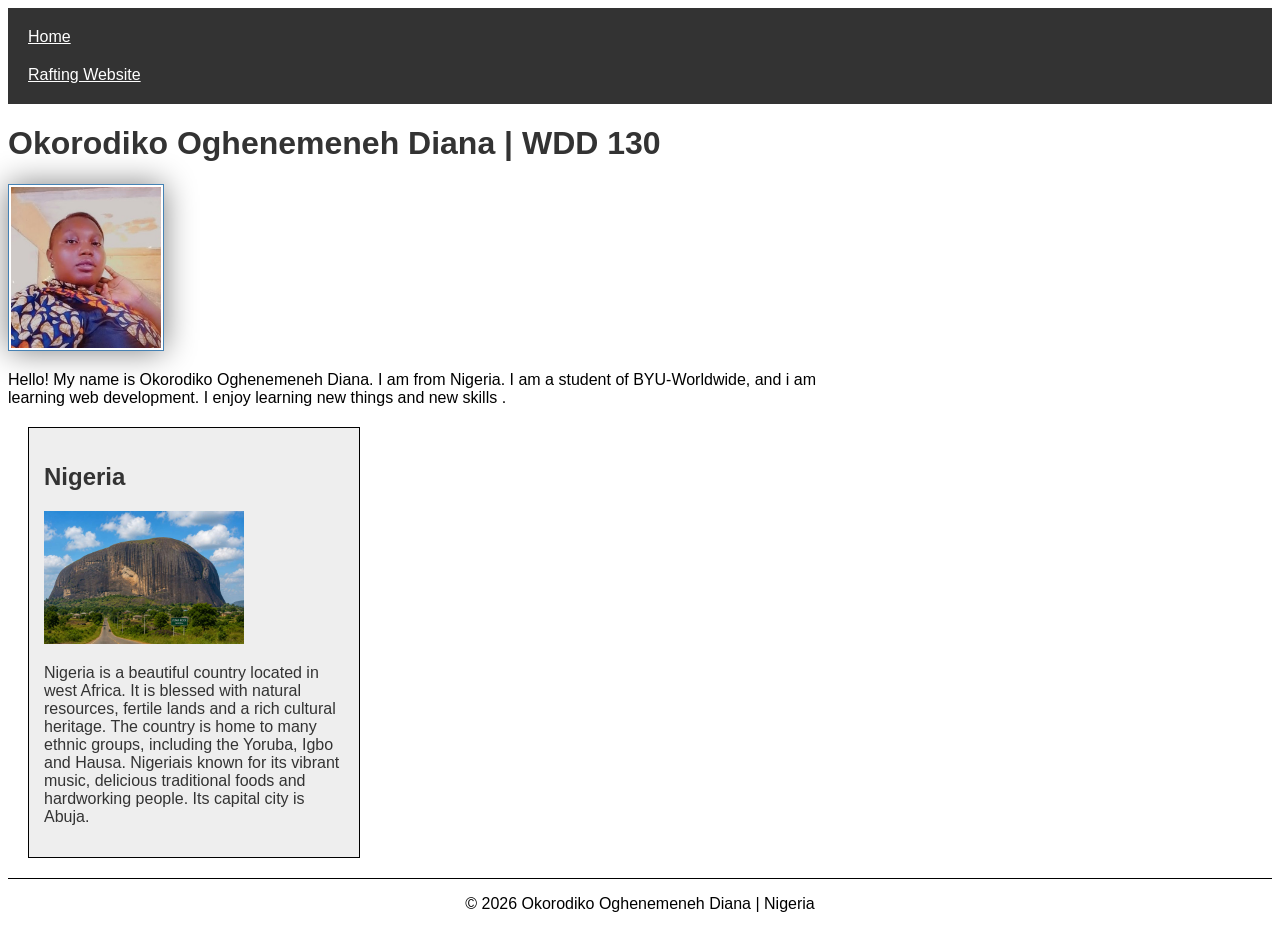
<file: index.html>
<!DOCTYPE html>
<html lang="en">

<head>
    <meta charset="UTF-8">
    <meta name="viewport" content="width=device-width, initial-scale=1.0">
    <title>Okorodiko Oghenemeneh Diana WDD 130</title>
    <meta name="description" content="My name is Okorodiko Oghenemeneh Diana. This is my WDD130 homepage where i learn web development.">
    <meta name="author" content="Okorodiko Oghenemeneh Diana">
    <link rel="stylesheet" href="styles/styles.css">
</head>

<body>
    <header>
        <nav>
            <a href="#">Home</a>
            <a href="wwr/">Rafting Website</a>
        </nav>

    </header>

    <main>
        <h1>Okorodiko Oghenemeneh Diana | WDD 130</h1>
        <img src="images/profile.jpg" alt="A picture of me" width="200">
        <p>Hello! My name is Okorodiko Oghenemeneh Diana. I am from Nigeria. I am a student of BYU-Worldwide, and i am learning web development. I enjoy learning new things and new skills .</p>
    </main>

    <aside>
        <h2>Nigeria</h2>
        <img src="images/zuma-rock.jpg" alt="Zuma rock in Nigeria">
        <p>Nigeria is a beautiful country located in west Africa. It is blessed with natural resources, fertile lands and a rich cultural heritage. The country is home to many ethnic groups, including the Yoruba, Igbo and Hausa. Nigeriais known for its vibrant music, delicious traditional foods and hardworking people. Its capital city is Abuja.</p>
    </aside>

    <footer>
        <p>&copy; 2026 Okorodiko Oghenemeneh Diana | Nigeria</p>
    </footer>

</body>


</html>
</file>
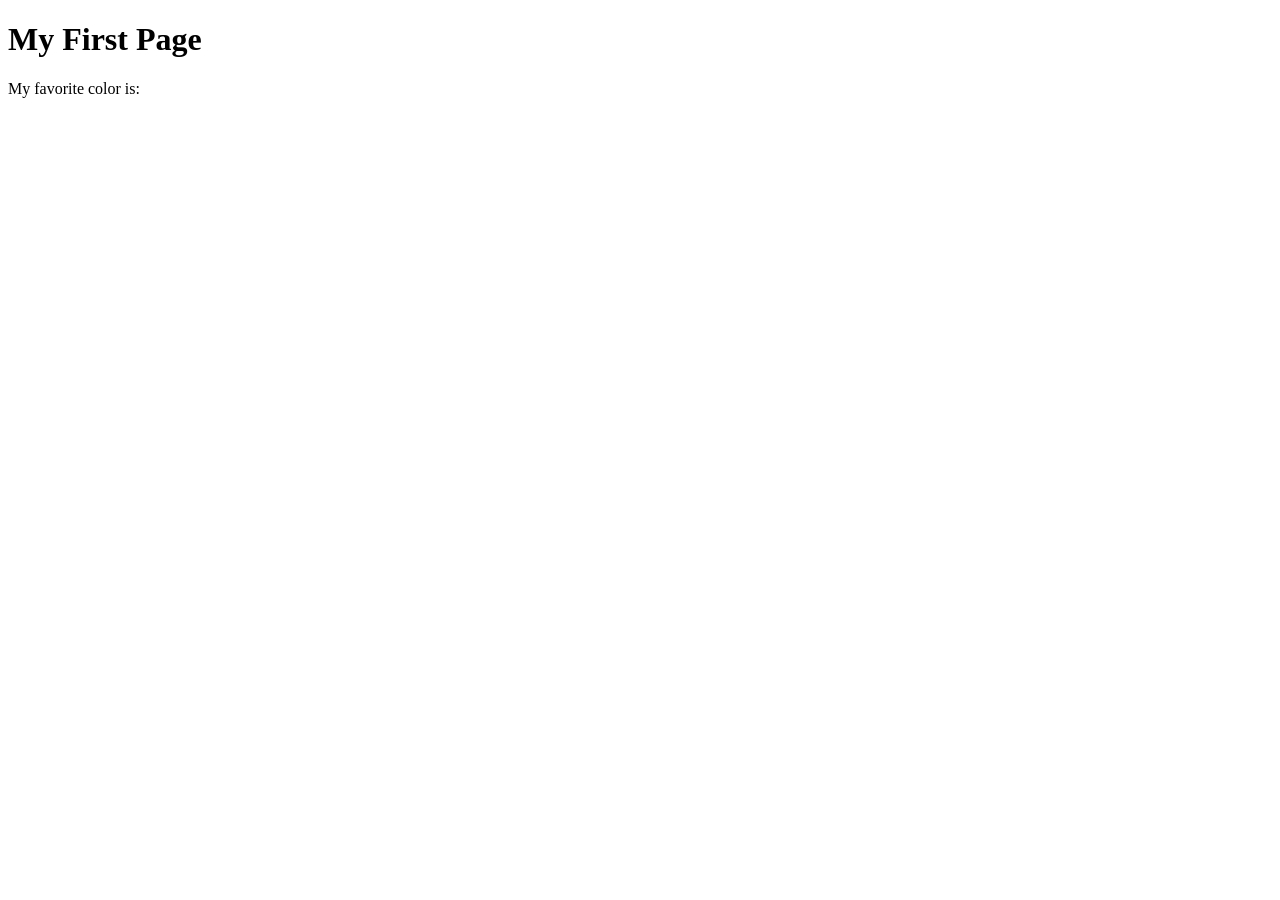
<file: week01/first-page.html>
<!DOCTYPE html>
<html lang="en">

<head>
    <meta charset="UTF-8">
    <meta name="viewport" content="width=device-width, initial-scale=1.0">
    <title>My First Page</title>
</head>

<body>
    <h1>My First Page</h1>
    <p>My favorite color is: </p>
</body>

</html>
</file>
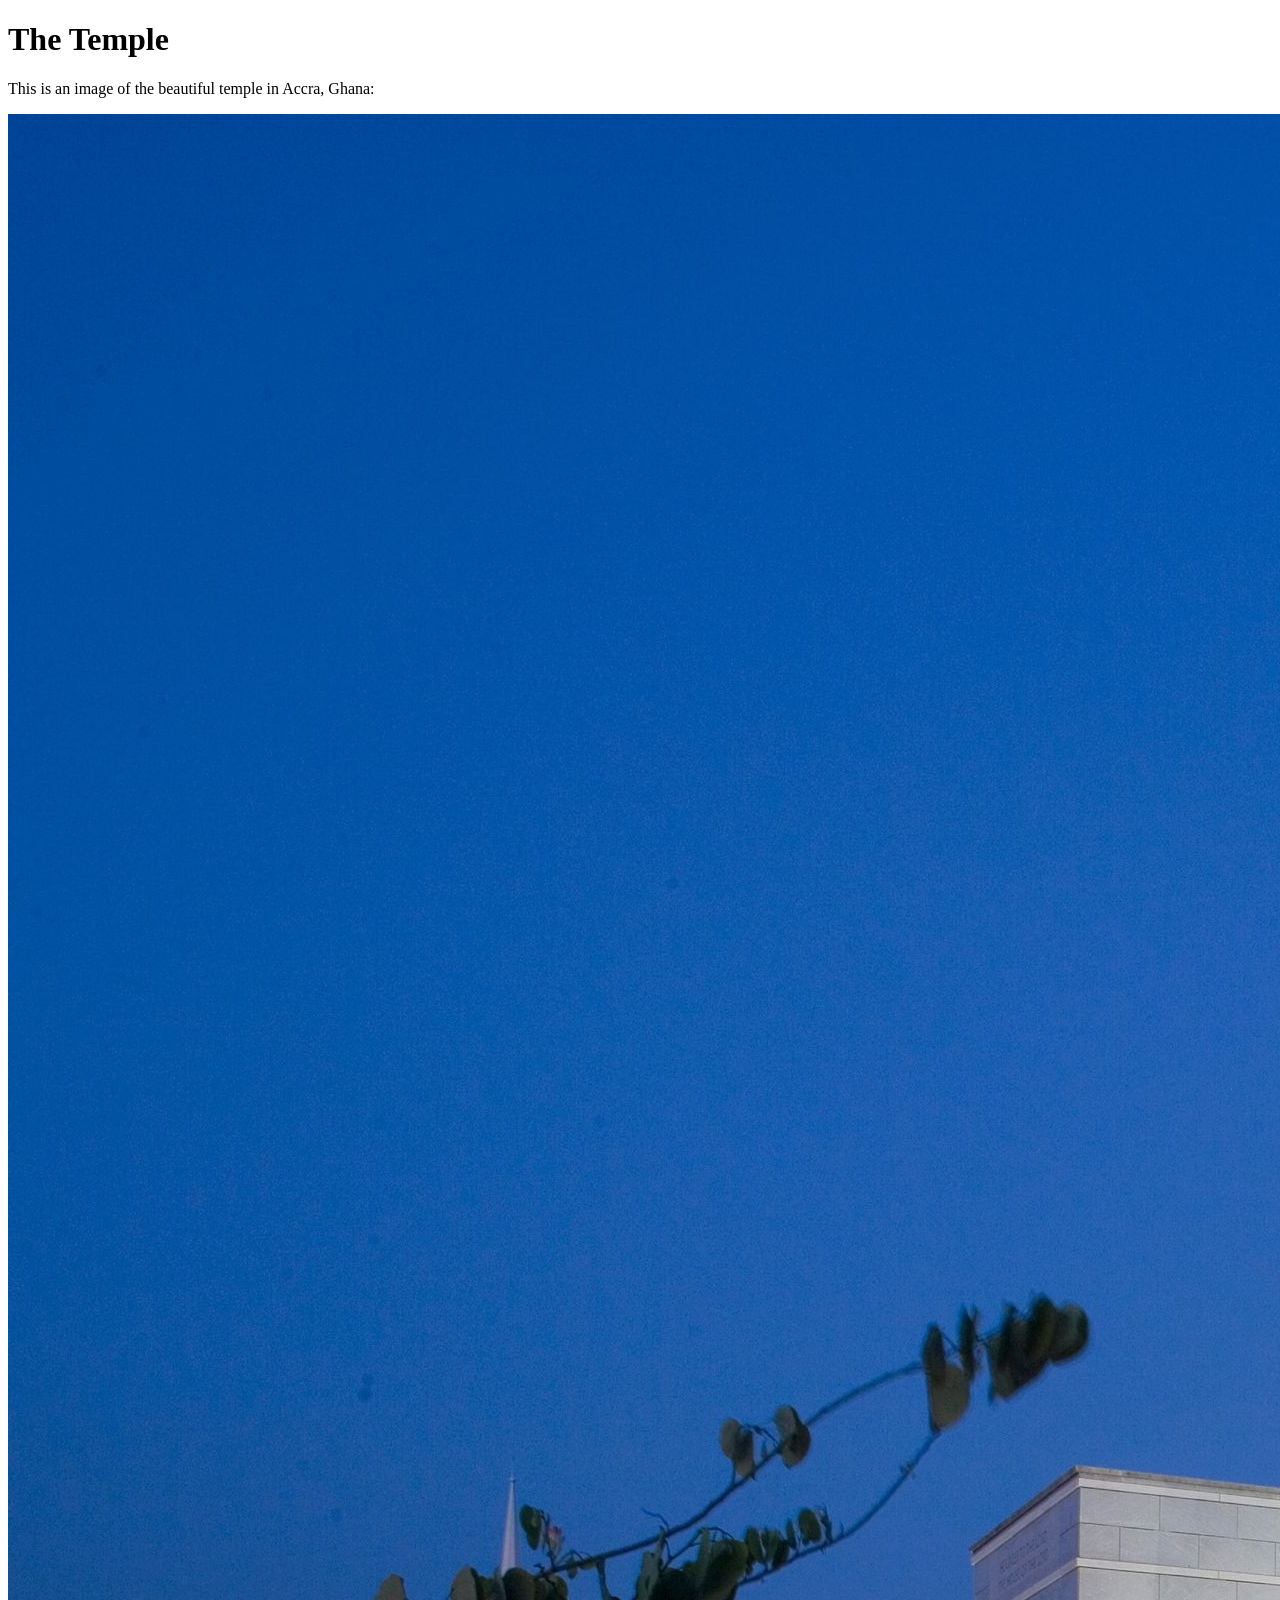
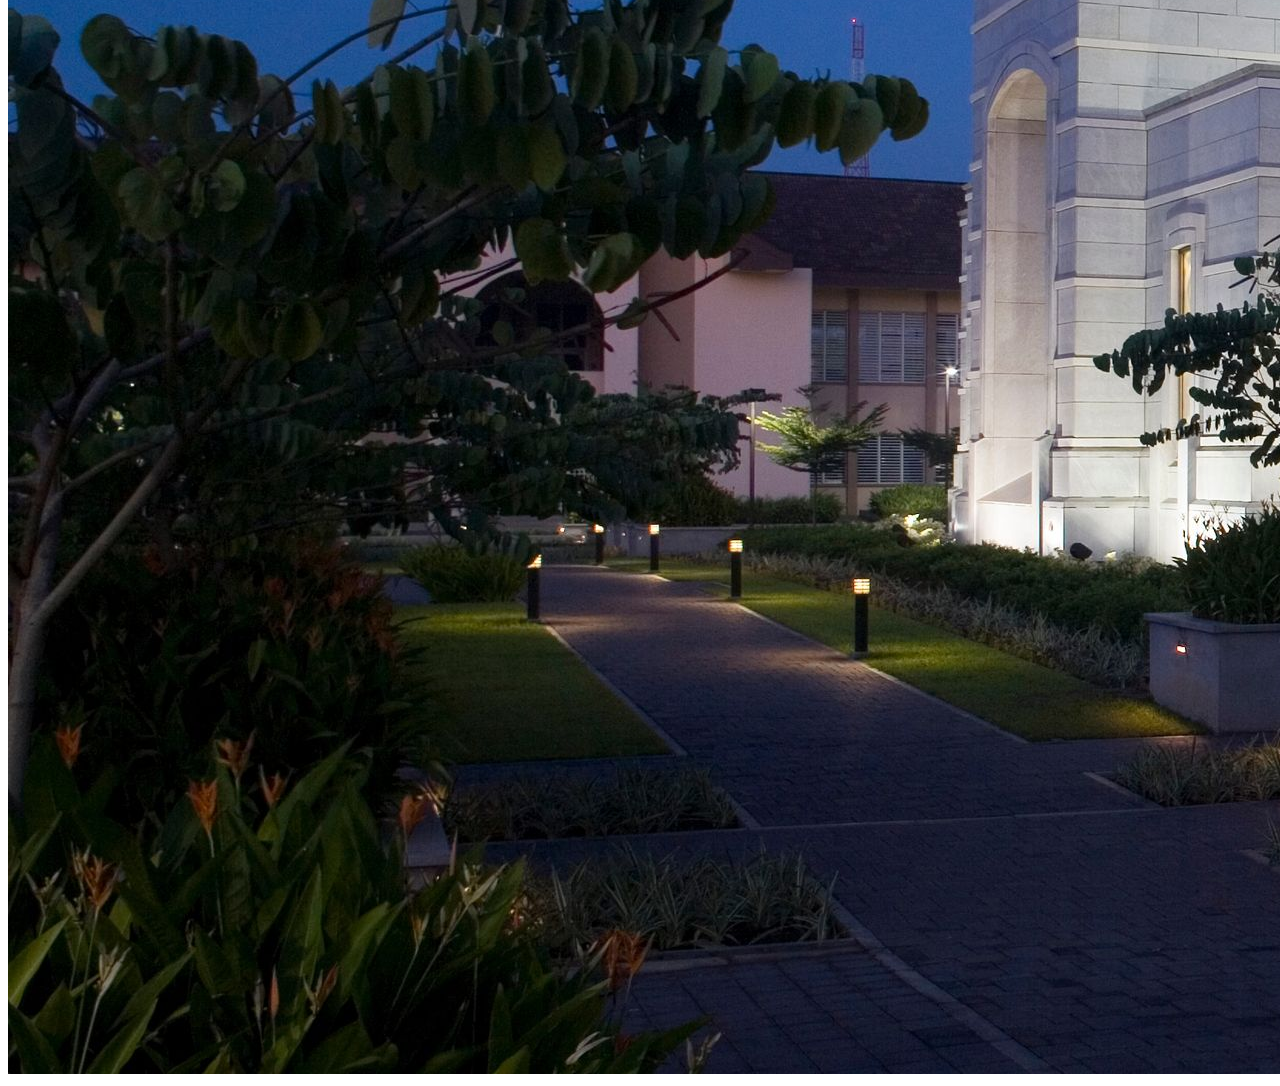
<file: week01/images.html>
<!DOCTYPE html>
<html lang="en">

<head>
    <meta charset="UTF-8">
    <meta name="viewport" content="width=device-width, initial-scale=1.0">
    <title>Temple Image</title>
</head>

<body>
    <h1>The Temple</h1>
    <p>This is an image of the beautiful temple in Accra, Ghana:</p>
    <img src="images/temple-large.jpeg" alt="The Accra Ghana Temple">

</body>

</html>
</file>
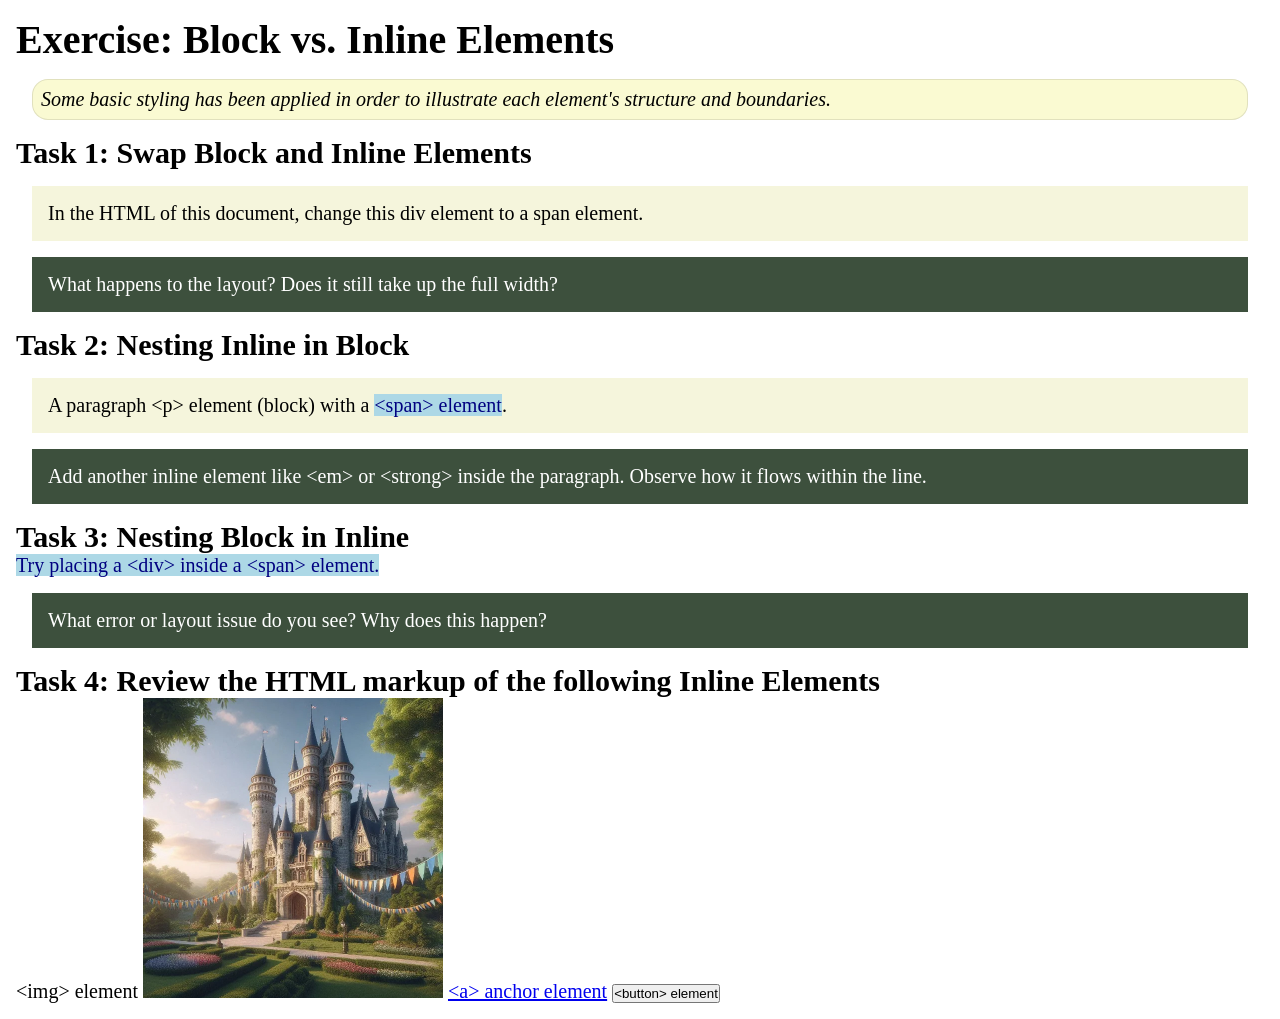
<file: week02/block-vs-inline.html>
<!DOCTYPE html>
<html lang="en">

<head>
    <meta charset="UTF-8">
    <meta name="viewport" content="width=device-width, initial-scale=1.0">
    <title>Exercise: Block vs. Inline Elements</title>
    <link rel="stylesheet" href="styles/block-vs-inline.css">
</head>

<body>
    <main>
        <h1>Exercise: Block vs. Inline Elements</h1>
        <p class="note">Some basic styling has been applied in order to illustrate each element's structure and boundaries.</p>

        <h2>Task 1: Swap Block and Inline Elements</h2>
        <div>In the HTML of this document, change this div element to a span element.</div>

        <p class="question">What happens to the layout? Does it still take up the full width?</p>

        <h2>Task 2: Nesting Inline in Block</h2>
        <p>A paragraph &lt;p&gt; element (block) with a <span>&lt;span&gt; element</span>.</p>
        <p class="question">Add another inline element like &lt;em&gt; or &lt;strong&gt; inside the paragraph. Observe how it flows within the line.</p>

        <h2>Task 3: Nesting Block in Inline</h2>
        <span>Try placing a &lt;div&gt; inside a &lt;span&gt; element.</span>
        <p class="question">What error or layout issue do you see? Why does this happen?</p>

        <h2>Task 4: Review the HTML markup of the following Inline Elements</h2>
        &lt;img&gt; element
        <img src="images/castle.webp" alt="placeholder image (images are inline)" width="300" height="300">
        <a href="https://churchofjesuschrist.org">&lt;a&gt; anchor element</a>
        <button type="button">&lt;button&gt; element</button>
    </main>
</body>

</html>
</file>
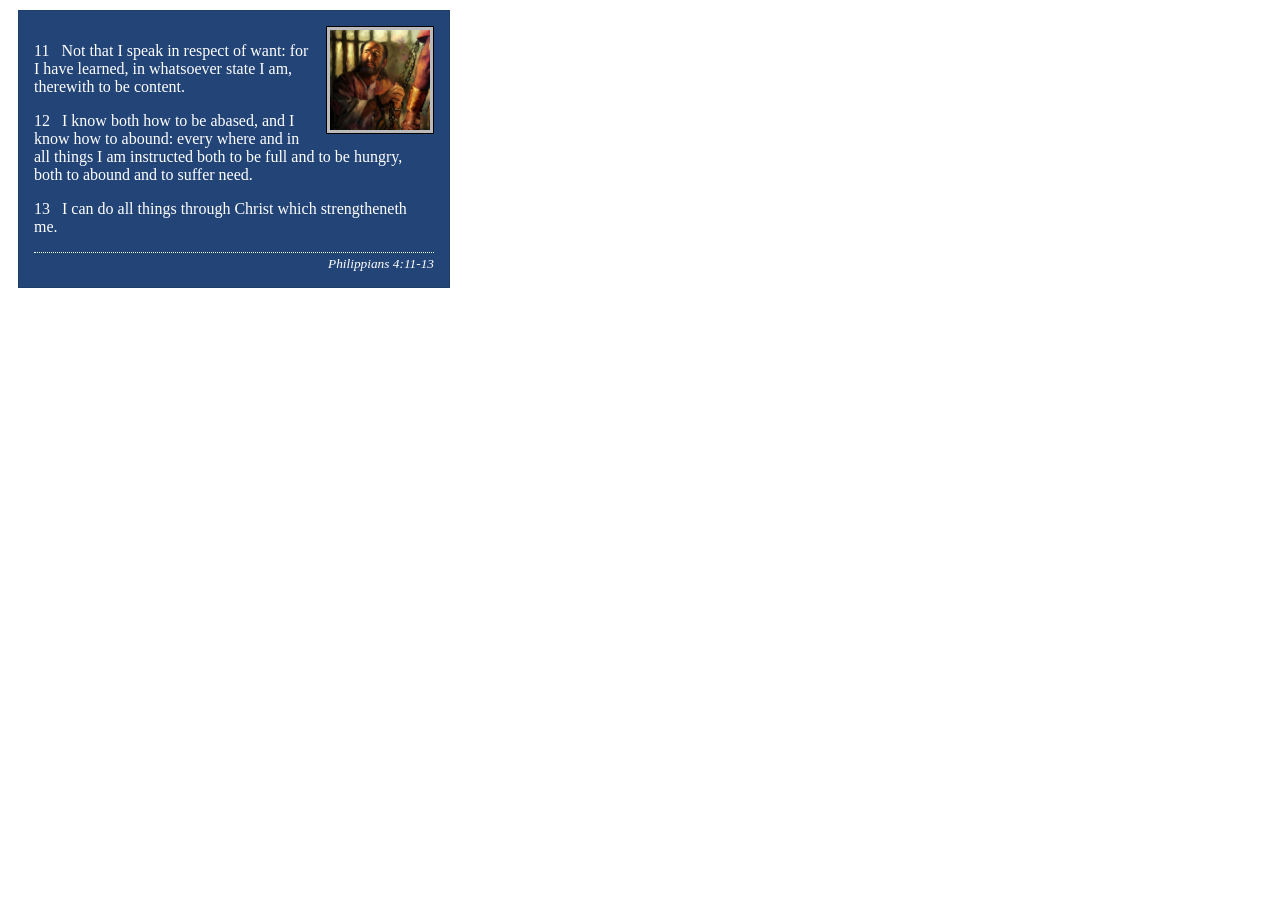
<file: week02/box-model-solution.html>
<!DOCTYPE html>
<html lang="en">

<head>
    <meta charset="UTF-8">
    <meta name="viewport" content="width=device-width, initial-scale=1.0">
    <title>Box Model Activity</title>
    <link rel="stylesheet" href="styles/box-model-solution.css">
</head>

<body>
    <main>
        <div class="callout">
            <img src="images/apostle-paul-imprisoned.webp" alt="Paul the Apostle - Imprisoned in Rome" width="200" height="200">
            <blockquote>
                <p>11 &nbsp; Not that I speak in respect of want: for I have learned, in whatsoever state I am, therewith to be content.</p>
                <p>12 &nbsp; I know both how to be abased, and I know how to abound: every where and in all things I am instructed both to be full and to be hungry, both to abound and to suffer need.</p>
                <p>13 &nbsp; I can do all things through Christ which strengtheneth me.</p>
            </blockquote>
            <cite>Philippians 4:11-13</cite>
        </div>
    </main>
</body>

</html>
</file>
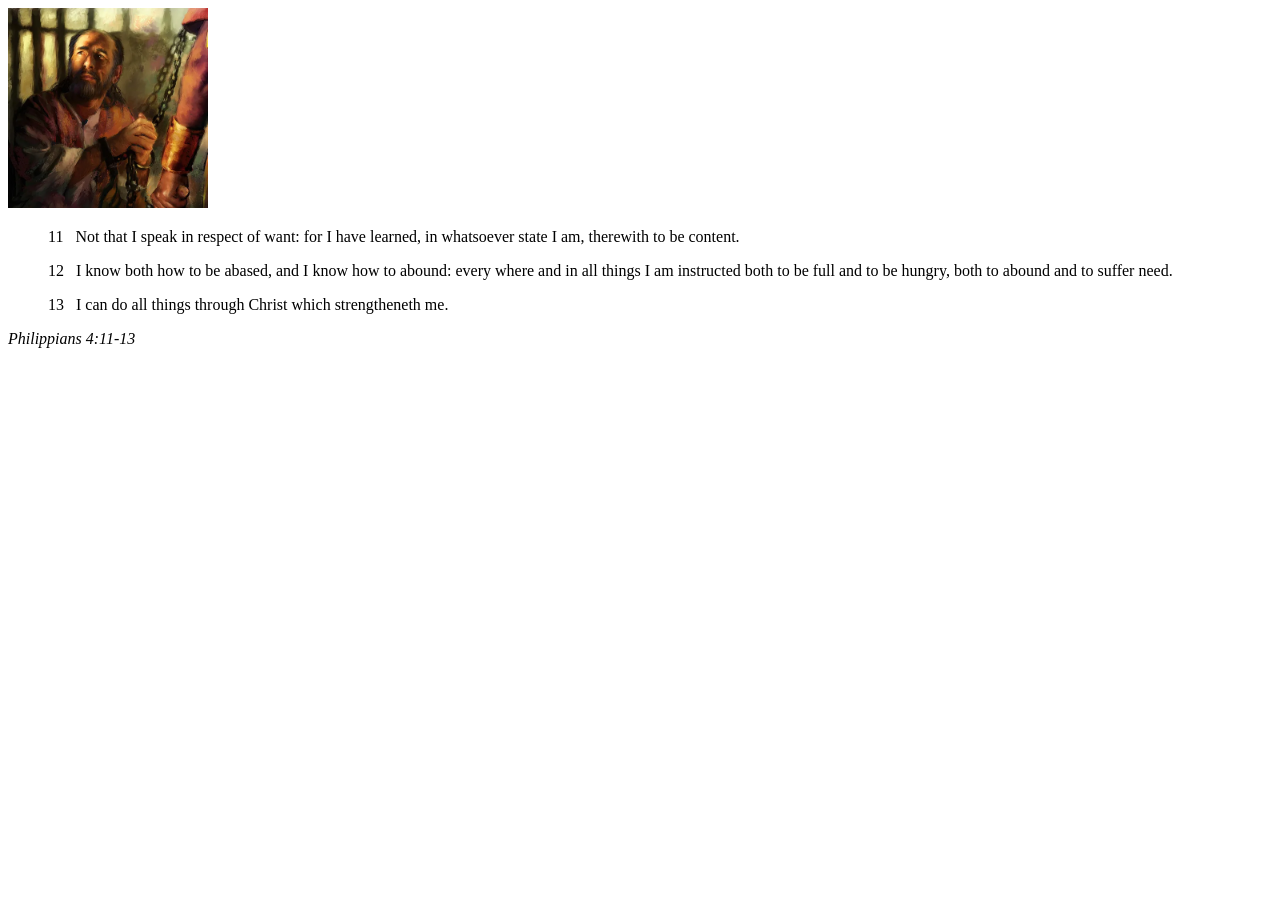
<file: week02/box-model.html>
<!DOCTYPE html>
<html lang="en">

<head>
    <meta charset="UTF-8">
    <meta name="viewport" content="width=device-width, initial-scale=1.0">
    <title>Box Model Activity</title>
</head>

<body>
    <main>
        <div class="callout">
            <img src="images/apostle-paul-imprisoned.webp" alt="Paul the Apostle - Imprisoned in Rome" width="200" height="200">
            <blockquote>
                <p>11 &nbsp; Not that I speak in respect of want: for I have learned, in whatsoever state I am, therewith to be content.</p>
                <p>12 &nbsp; I know both how to be abased, and I know how to abound: every where and in all things I am instructed both to be full and to be hungry, both to abound and to suffer need.</p>
                <p>13 &nbsp; I can do all things through Christ which strengtheneth me.</p>
            </blockquote>
            <cite>Philippians 4:11-13</cite>
        </div>
    </main>
</body>

</html>
</file>
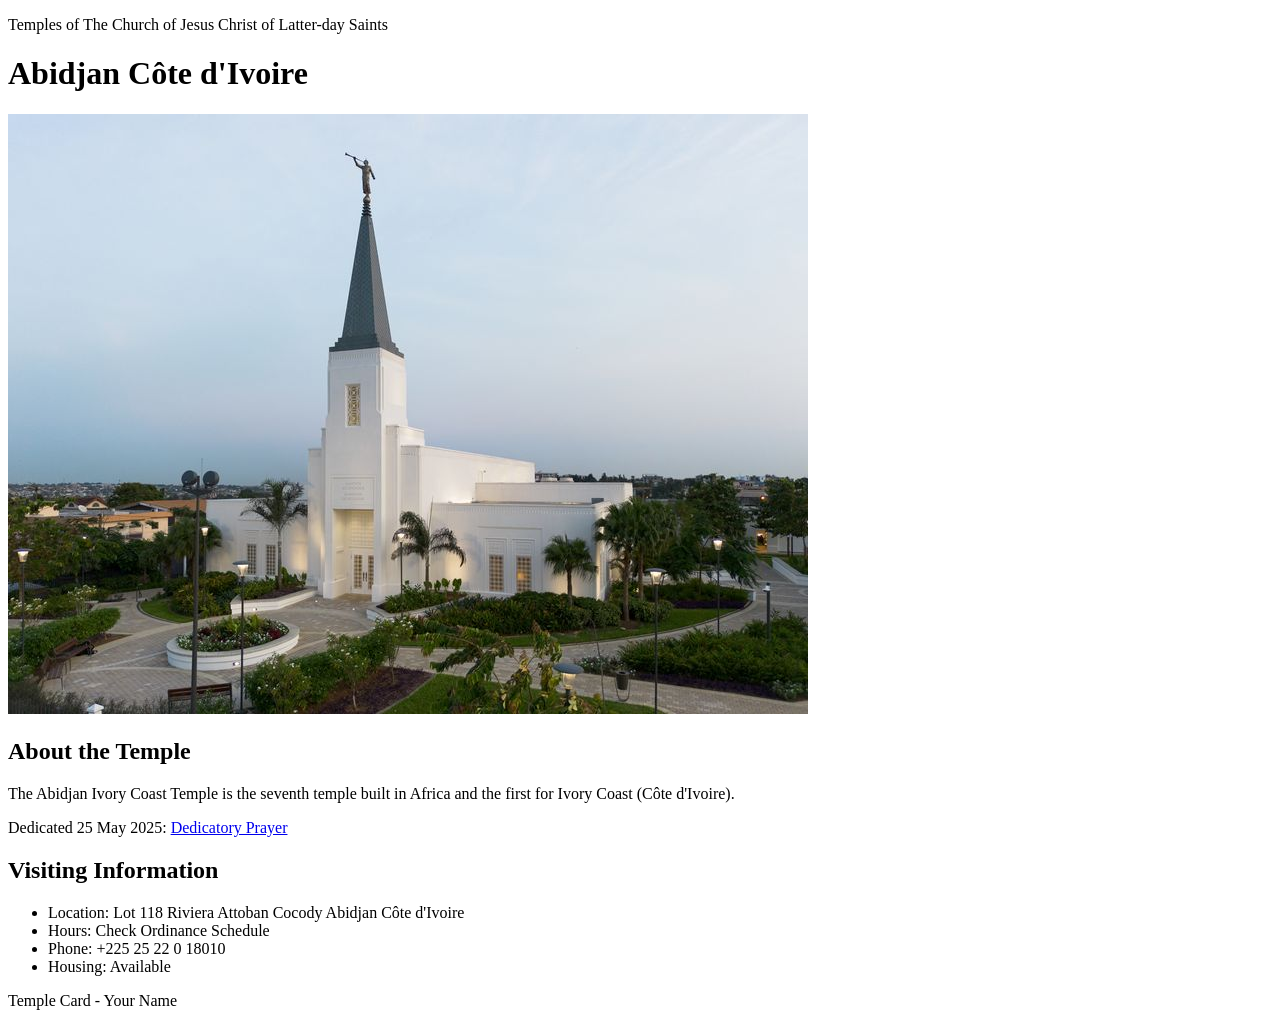
<file: week02/temple.html>
<!DOCTYPE html>
<html lang="en">

<head>
    <meta charset="UTF-8">
    <meta name="viewport" content="width=device-width, initial-scale=1.0">
    <title>Temple Card - Abidjan Côte d'Ivoire</title>
</head>

<body>
    <header>
        <p>Temples of The Church of Jesus Christ of Latter-day Saints</p>
    </header>
    <main>
        <h1>Abidjan Côte d'Ivoire</h1>
        <picture>
            <img src="images/abidjan-ivory-coast.jpeg" alt="Abidjan Côte d'Ivoire Temple">
        </picture>
        <section>
            <h2>About the Temple</h2>
            <p>The Abidjan Ivory Coast Temple is the seventh temple built in Africa and the first for Ivory Coast (Côte d'Ivoire).</p>
            <p>Dedicated 25 May 2025: <a href="https://www.churchofjesuschrist.org/temples/dedicatory-prayer/abidjan-ivory-coast-temple/2025-05-25?lang=eng" target="_blank" rel="noopener noreferrer">Dedicatory Prayer</a></p>
        </section>
        <section>
            <h2>Visiting Information</h2>
            <ul>
                <li>Location: Lot 118 Riviera Attoban Cocody Abidjan Côte d'Ivoire</li>
                <li>Hours: Check Ordinance Schedule</li>
                <li>Phone: +225 25 22 0 18010</li>
                <li>Housing: Available</li>
            </ul>
        </section>
    </main>
    <footer>
        <p>Temple Card - Your Name</p>
    </footer>
</body>

</html>
</file>
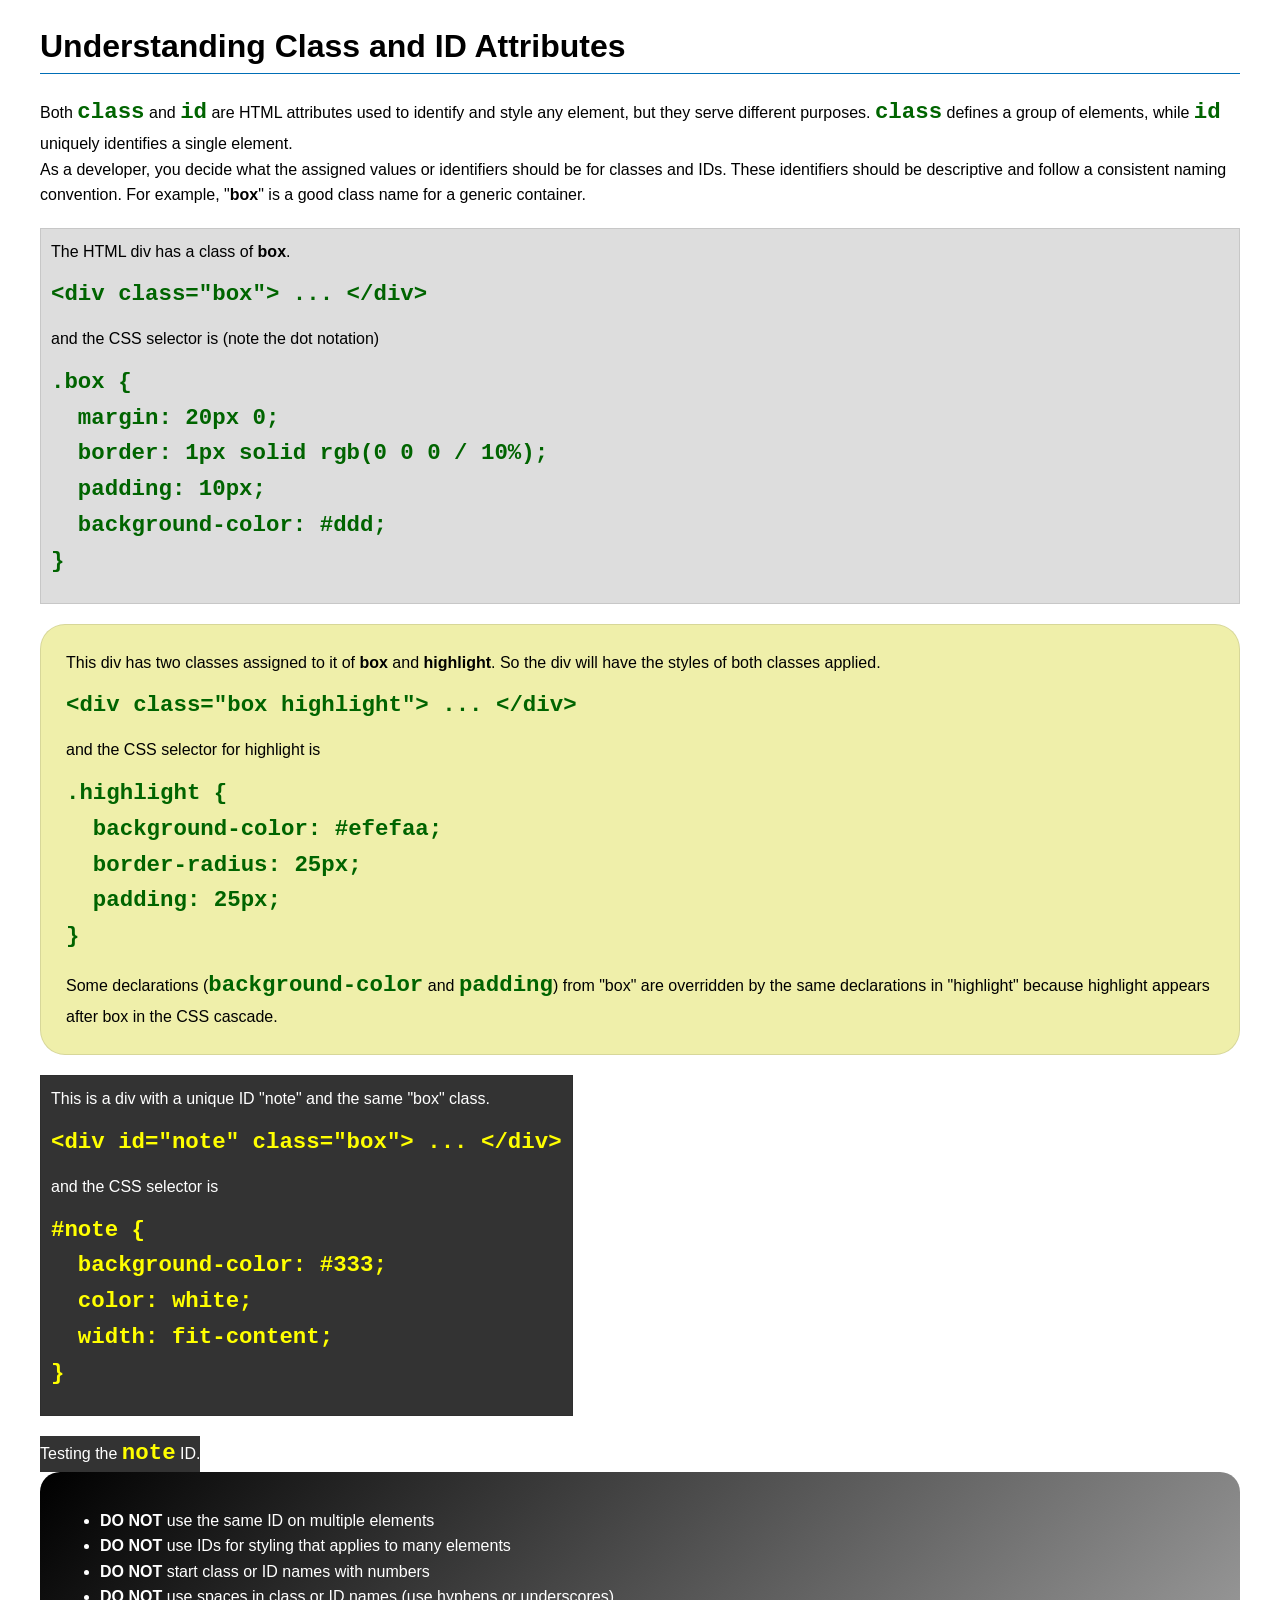
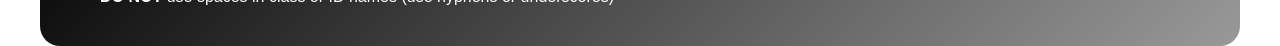
<file: week03/class-and-id.html>
<!DOCTYPE html>
<html lang="en">

<head>
    <meta charset="UTF-8">
    <meta name="viewport" content="width=device-width, initial-scale=1.0">
    <title>Class vs ID Attributes</title>
    <link rel="stylesheet" href="styles/class-and-id.css">
</head>

<body>
    <h1>Understanding Class and ID Attributes</h1>
    <p>Both <code>class</code> and <code>id</code> are HTML attributes used to identify and style any element, but they serve different purposes. <code>class</code> defines a group of elements, while <code>id</code> uniquely identifies a single element.</p>
    <p>As a developer, you decide what the assigned values or identifiers should be for classes and IDs. These identifiers should be descriptive and follow a consistent naming convention. For example, "<strong>box</strong>" is a good class name for a generic container.</p>
    <div class="box">
        <p>The HTML div has a class of <strong>box</strong>.</p>
        <pre><code class="html">&lt;div class="box"&gt; ... &lt;/div&gt;</code></pre>
        and the CSS selector is (note the dot notation)
        <pre><code class="css">.box {
  margin: 20px 0;
  border: 1px solid rgb(0 0 0 / 10%);
  padding: 10px;
  background-color: #ddd; 
}</code></pre>
    </div>

    <div class="box highlight">
        <p>This div has two classes assigned to it of <strong>box</strong> and <strong>highlight</strong>. So the div will have the styles of both classes applied.</p>
        <pre><code class="html">&lt;div class="box highlight"&gt; ... &lt;/div&gt;</code></pre>
        and the CSS selector for highlight is
        <pre><code class="css">.highlight {
  background-color: #efefaa;
  border-radius: 25px;
  padding: 25px;
}</code></pre>
        <p>Some declarations (<code>background-color</code> and <code>padding</code>) from "box" are overridden by the same declarations in "highlight" because highlight appears after box in the CSS cascade.</p>
    </div>

    <div id="note" class="box">
        <p>This is a div with a unique ID "note" and the same "box" class.</p>
        <pre><code class="html">&lt;div id="note" class="box"&gt; ... &lt;/div&gt;</code></pre>
        and the CSS selector is
        <pre><code class="css">#note {
  background-color: #333;
  color: white;
  width: fit-content;
}</code></pre>
    </div>

    <div id="note">
        <p>Testing the <code>note</code> ID.</p>
    </div>

    <section id="best-practice">
        <ul>
            <li><strong>DO NOT</strong> use the same ID on multiple elements</li>
            <li><strong>DO NOT</strong> use IDs for styling that applies to many elements</li>
            <li><strong>DO NOT</strong> start class or ID names with numbers</li>
            <li><strong>DO NOT</strong> use spaces in class or ID names (use hyphens or underscores)</li>
        </ul>
    </section>

</body>

</html>
</file>
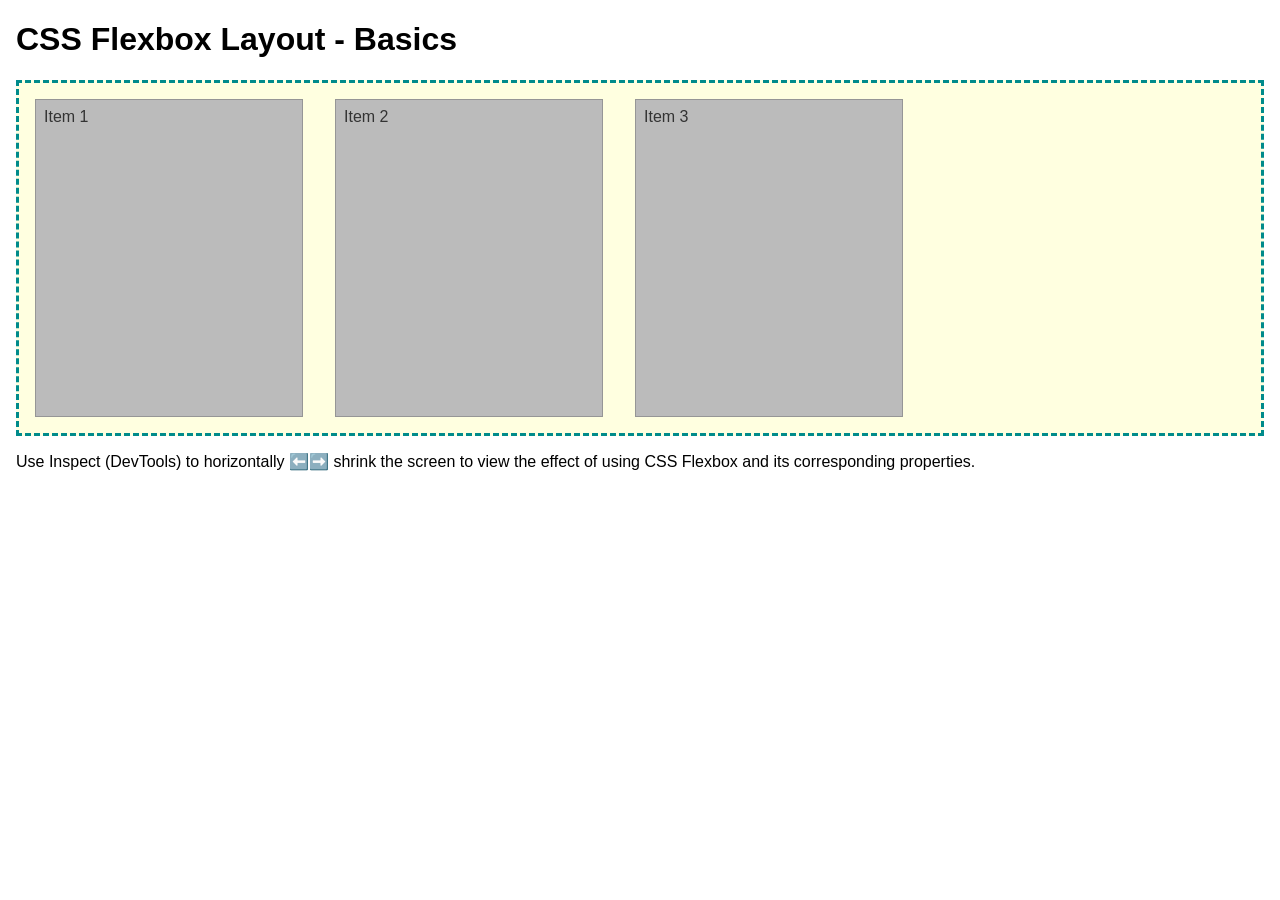
<file: week04/flexbox-layout.html>
<!DOCTYPE html>
<html lang="en">

<head>
    <meta charset="UTF-8">
    <meta name="viewport" content="width=device-width, initial-scale=1.0">
    <title>CSS Flexbox Layout - Basics</title>
    <link rel="stylesheet" href="styles/flexbox.css">
</head>

<body>
    <main>
        <h1>CSS Flexbox Layout - Basics</h1>
        <div class="flex-container">
            <div class="flex-item item1">Item 1</div>
            <div class="flex-item item2">Item 2</div>
            <div class="flex-item item3">Item 3</div>
        </div>
        <p>Use Inspect (DevTools) to horizontally ⬅️➡️ shrink the screen to view the effect of using CSS Flexbox and its corresponding properties.</p>
    </main>
</body>

</html>
</file>
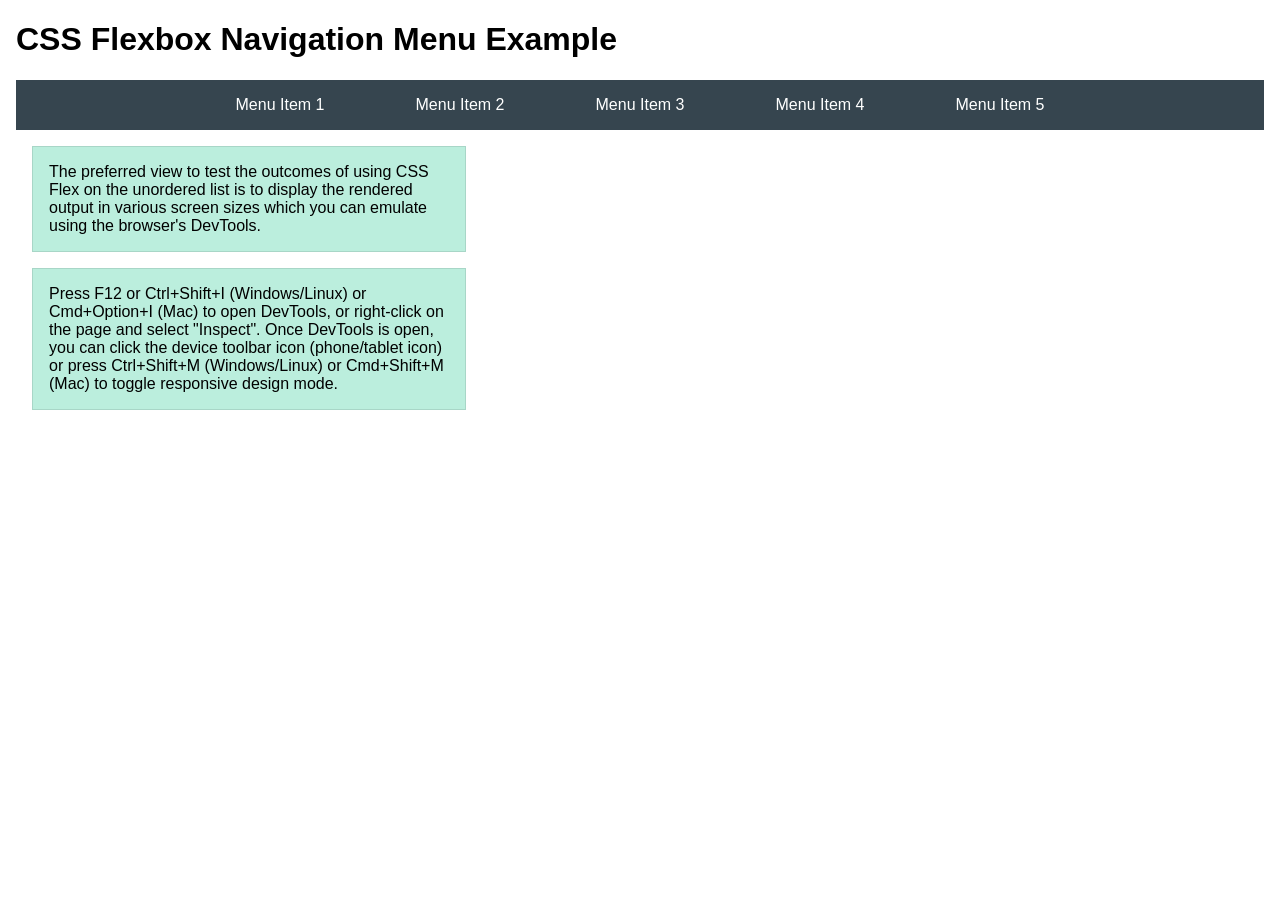
<file: week04/flexbox-menu.html>
<!DOCTYPE html>
<html lang="en">

<head>
    <meta charset="UTF-8">
    <meta name="viewport" content="width=device-width, initial-scale=1.0">
    <title>CSS Flexbox - Navigation Menu</title>
    <link rel="stylesheet" href="styles/flexbox-menu.css">
</head>

<body>
    <main>
        <h1>CSS Flexbox Navigation Menu Example</h1>
        <nav>
            <ul>
                <li><a href="#">Menu Item 1</a></li>
                <li><a href="#">Menu Item 2</a></li>
                <li><a href="#">Menu Item 3</a></li>
                <li><a href="#">Menu Item 4</a></li>
                <li><a href="#">Menu Item 5</a></li>
            </ul>
        </nav>
        <p>The preferred view to test the outcomes of using CSS Flex on the unordered list is to display the rendered output in various screen sizes which you can emulate using the browser's DevTools.</p>

        <p>Press F12 or Ctrl+Shift+I (Windows/Linux) or Cmd+Option+I (Mac) to open DevTools, or right-click on the page and select "Inspect". Once DevTools is open, you can click the device toolbar icon (phone/tablet icon) or press Ctrl+Shift+M (Windows/Linux) or Cmd+Shift+M (Mac) to toggle responsive design mode.</p>
    </main>
</body>

</html>
</file>
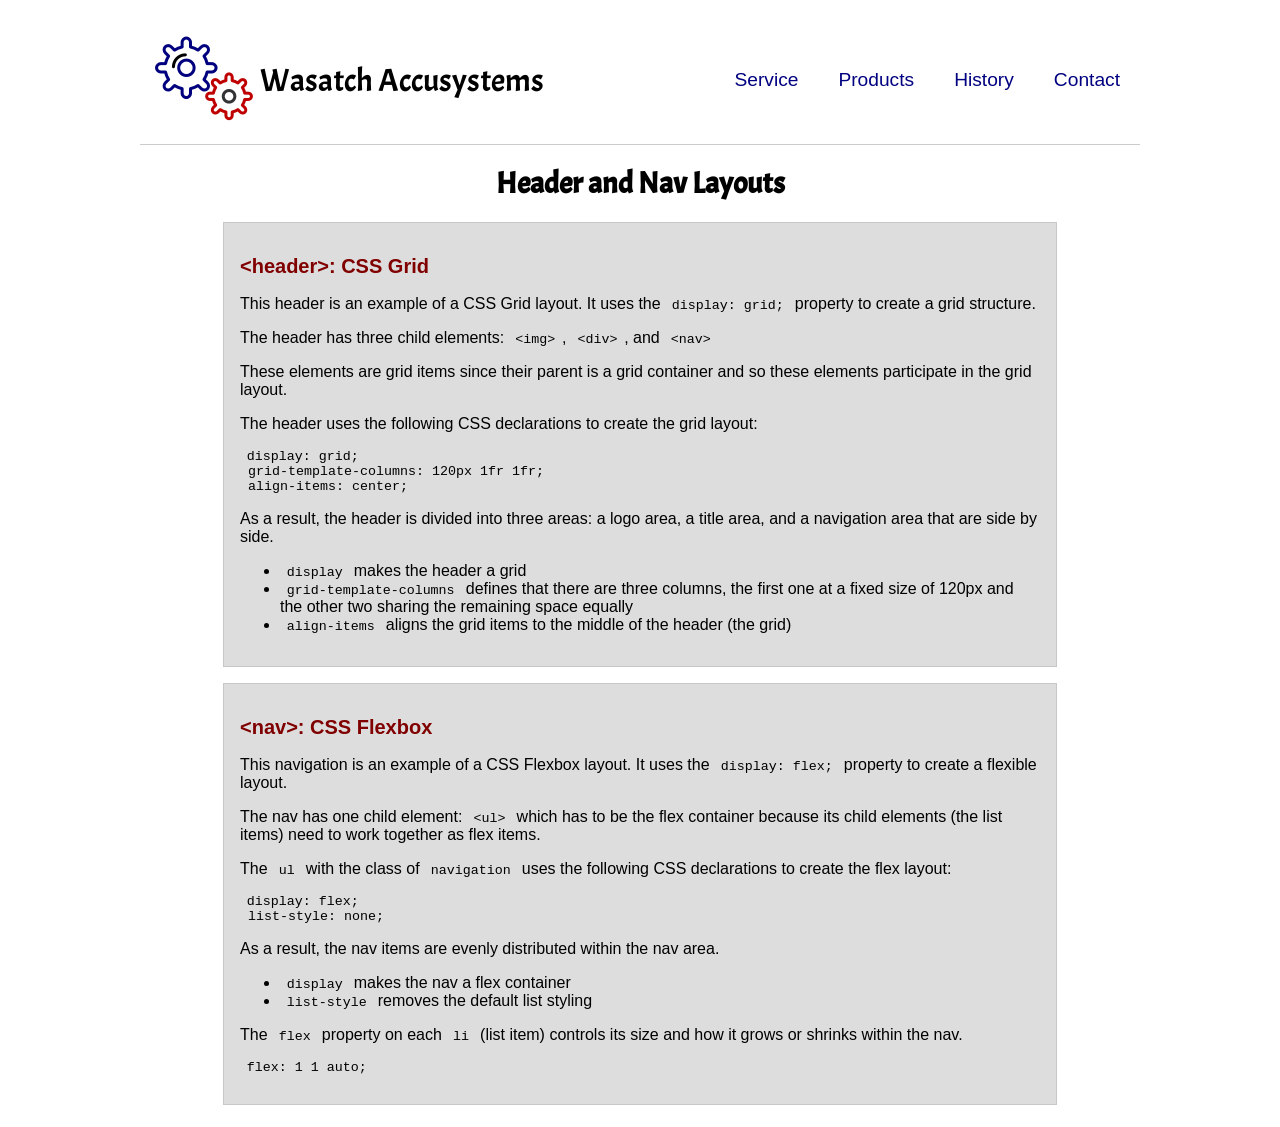
<file: week04/header-layout.html>
<!DOCTYPE html>
<html lang="en">

<head>
    <meta charset="UTF-8">
    <meta name="viewport" content="width=device-width, initial-scale=1.0">
    <title>Header and Nav Layout</title>
    <link rel="stylesheet" href="styles/layout.css">
    <link rel="preconnect" href="https://fonts.googleapis.com">
    <link rel="preconnect" href="https://fonts.gstatic.com" crossorigin>
    <link href="https://fonts.googleapis.com/css2?family=Acme&display=swap" rel="stylesheet">
</head>

<body>
    <header>
        <img src="images/colored-gears.png" alt="Sample Logo">
        <div id="logo">Wasatch Accusystems</div>
        <nav>
            <ul class="navigation">
                <li><a href="#">Service</a></li>
                <li><a href="#">Products</a></li>
                <li><a href="#">History</a></li>
                <li><a href="#">Contact</a></li>
            </ul>
        </nav>
    </header>
    <main>
        <h1>Header and Nav Layouts</h1>
        <section>
            <h2>&lt;header&gt;: CSS Grid</h2>
            <p>This header is an example of a CSS Grid layout. It uses the <code>display: grid;</code> property to create a grid structure.</p>
            <p>The header has three child elements: <code>&lt;img&gt;</code>, <code>&lt;div&gt;</code>, and <code>&lt;nav&gt;</code></p>
            <p>These elements are grid items since their parent is a grid container and so these elements participate in the grid layout.</p>
            <p>The header uses the following CSS declarations to create the grid layout:</p>
            <pre><code>display: grid;
 grid-template-columns: 120px 1fr 1fr;
 align-items: center;</code></pre>

            <p>As a result, the header is divided into three areas: a logo area, a title area, and a navigation area that are side by side.</p>

            <ul>
                <li><code>display</code> makes the header a grid</li>
                <li><code>grid-template-columns</code> defines that there are three columns, the first one at a fixed size of 120px and the other two sharing the remaining space equally</li>
                <li><code>align-items</code> aligns the grid items to the middle of the header (the grid)</li>
            </ul>
        </section>

        <section>
            <h2>&lt;nav&gt;: CSS Flexbox</h2>
            <p>This navigation is an example of a CSS Flexbox layout. It uses the <code>display: flex;</code> property to create a flexible layout.</p>
            <p>The nav has one child element: <code>&lt;ul&gt;</code> which has to be the flex container because its child elements (the list items) need to work together as flex items.</p>
            <p>The <code>ul</code> with the class of <code>navigation</code> uses the following CSS declarations to create the flex layout:</p>
            <pre><code>display: flex;
 list-style: none;</code></pre>

            <p>As a result, the nav items are evenly distributed within the nav area.</p>
            <ul>
                <li><code>display</code> makes the nav a flex container</li>
                <li><code>list-style</code> removes the default list styling</li>
            </ul>

            <p>The <code>flex</code> property on each <code>li</code> (list item) controls its size and how it grows or shrinks within the nav.</p>
            <pre><code>flex: 1 1 auto;</code></pre>
        </section>
    </main>

</body>

</html>
</file>
<file: styles/styles.css>
body {
    font-family: Arial, sans-serif;
}

nav {
    background-color: #333333;
    padding: 10px;
}

nav a {
    color: white;
    padding: 10px;
    display: block;
}

main {
    max-width: 840px;
}

h1 {
    color: #333333;
}

main img {
    width: 150px;
    height: auto;
    border: 1px solid steelblue;
    padding: 2px;
    box-shadow: 0 0 30px gray;
}

p {
    padding: 0;
}

aside {
    width: 300px;
    margin: 20px;
    border: 1px solid black;
    padding: 15px;
    background-color: #eeeeee;
    color: #333333;
}

aside img {
    width: 200px;
    height: auto;
}

footer {
    margin-top: 20px;
    border-top: 1px solid black;
    text-align: center;
}
</file>
<file: week02/styles/block-vs-inline.css>
* {
    margin: 0;
    padding: 0;
}

body {
    font-size: 20px;
    margin: 1rem;
}

p,
div {
    background-color: beige;
    margin: 1rem;
    padding: 1rem;
}

span {
    color: navy;
    background-color: lightblue;
}

code {
    margin: 0;
    padding: 0;
    color: green;
    font-size: 1.2rem;
}

.note {
    font-style: italic;
    background-color: lightgoldenrodyellow;
    border-radius: 1rem;
    border: 1px solid rgb(0 0 0 / 10%);
    margin: 1rem;
    padding: .5rem;
}

.question {
    background-color: #3d503d;
    color: #fff;
}
</file>
<file: week02/styles/box-model-solution.css>
.callout {
    max-width: 400px;
    margin: 10px;
    border: 1px solid rgb(0 0 0 / 10%);
    padding: 15px;
    background-color: #247;
    color: #fff;
}

.callout img {
    float: right;
    margin: 0 0 10px 15px;
    border: 1px solid #000;
    padding: 3px;
    background-color: #bbb;
    width: 100px;
    height: auto;
}

blockquote {
    margin: 0;
}

cite {
    display: block;
    border-top: 1px dotted #fff;
    padding-top: 3px;
    text-align: right;
    font-size: smaller;
}
</file>
<file: week03/styles/class-and-id.css>
body {
    font-family: Arial, sans-serif;
    line-height: 1.6;
    margin: 0;
    padding: 0 40px;
}

h1 {
    border-bottom: 1px solid rgb(0 110 182);
    padding-bottom: 0;
}

p {
    margin: 0;
}

code {
    color: darkgreen;
    font-weight: 700;
    font-size: 1.4rem;
}

/* Class examples - can be reused */
.box {
    margin: 20px 0;
    border: 1px solid rgb(0 0 0 / 10%);
    padding: 10px;
    background-color: #ddd;
    /* this is shorthand for #dddddd */
}

.highlight {
    background-color: #efefaa;
    border-radius: 25px;
    padding: 25px;
}

/* ID examples - should be unique */

#note {
    background-color: #333;
    color: white;
    width: fit-content;
}

#note code {
    color: yellow;
}

#best-practice {
    background: linear-gradient(135deg, #000 0%, #999 100%);
    color: white;
    border-radius: 20px;
    padding: 20px;
}
</file>
<file: week04/styles/flexbox.css>
body {
    font-family: Helvetica, Arial, sans-serif;
    margin: 1rem;
}

.flex-container {
    border: 3px dashed darkcyan;
    background-color: lightyellow;
    display: flex;
    flex-wrap: wrap;
}

.flex-item {
    width: 250px;
    margin: 1rem;
    border: 1px solid rgb(0 0 0 / 20%);
    padding: 0.5rem;
    background-color: #bbb;
    color: #333;
}

.item1 {
    min-height: 100px;
}

.item2 {
    min-height: 200px;
}

.item3 {
    min-height: 300px;
}
</file>
<file: week04/styles/flexbox-menu.css>
body {
    font-family: Helvetica, Arial, sans-serif;
    margin: 1rem;
}

nav {
    background-color: #36454f;
}

nav ul {
    list-style-type: none;
    display: flex;
    flex-wrap: wrap;
    max-width: 900px;
    margin: 0 auto;
    padding: 0;
    justify-content: space-around;
    align-items: center;
}

nav a {
    display: block;
    color: #fff;
    text-align: center;
    padding: 1rem;
    text-decoration: none;
}

p {
    margin: 1rem;
    border: 1px solid rgb(0 0 0 / 10%);
    padding: 1rem;
    background-color: #bed;
    max-width: 400px;
}
</file>
<file: week04/styles/layout.css>
header {
    margin: 1rem auto;
    display: grid;
    grid-template-columns: 120px 1fr 1fr;
    align-items: center;
    border-bottom: 1px solid #ccc;
    max-width: 1000px;
}

.logo img {
    margin: 0 0.25rem 0 1rem;
    width: 64px;
    height: auto;
}

#logo {
    font-size: 2rem;
    font-family: Acme, Arial, sans-serif;
}

.navigation {
    display: flex;
    list-style: none;
}

.navigation li {
    flex: 1 1 auto;
}

.navigation a {
    display: block;
    color: navy;
    padding: 20px;
    text-decoration: none;
    font-size: 1.2rem;
}

.navigation a:hover {
    color: tomato;
    text-decoration: underline;
}

body {
    font-family: Arial, sans-serif;
}

h1 {
    font-size: 1.85rem;
    text-align: center;
    font-family: Acme, Arial, sans-serif;
}

h2 {
    color: maroon;
    font-size: 1.25rem;
}

section {
    margin: 1em auto;
    padding: 1em;
    border: 1px solid rgb(0 0 0 / 10%);
    background-color: #ddd;
    width: min(800px, 100%);
}

code {
    font-family: 'Courier New', Courier, monospace;
    font-size: smaller;
    padding: 0.5em;
}
</file>
